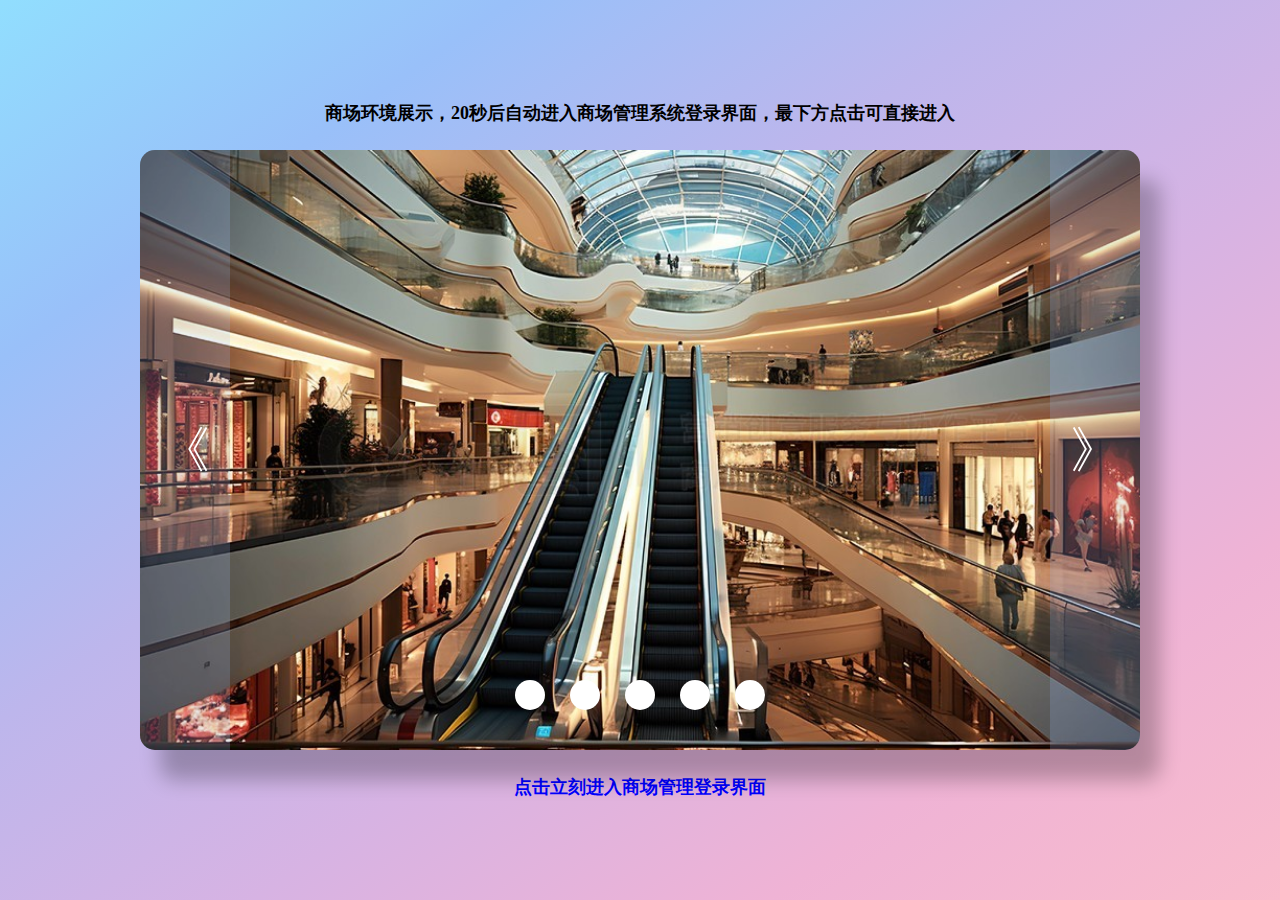
<file: index.html>
<!DOCTYPE html>
<html lang="en">

<head>
    <meta charset="UTF-8">
    <meta http-equiv="X-UA-Compatible" content="IE=edge">
    <meta name="viewport" content="width=device-width, initial-scale=1.0">
    <link rel="stylesheet" href="/CSS图标库/font_m5l3j93gywg/iconfont.css">
    <link rel="icon" sizes="360x360" href="title图标/favicon.ico">
    <title>商场介绍</title>
    <style>
        * {
            padding: 0px;
            margin: 0px;
            list-style: none;
            bottom: 0;
            text-decoration: none;
        }

        body {
            display: flex;
            justify-content: center;
            align-items: center;
            height: 100vh;
            flex-direction: column;
            /* 背景渐变 */
            background-image: linear-gradient(to bottom right,
                    #91defe,
                    #99c0f9,
                    #bdb6ec,
                    #d7b3e3,
                    #efb3d5,
                    #f9bccc);
        }

        .shell {
            width: 1000px;
            height: 600px;
            position: relative;
            overflow: hidden;
            border-radius: 15px;
            box-shadow: 20px 30px 20px rgba(0, 0, 0, 0.25);
        }

        .images {
            width: 500%;
            height: 100%;
            display: flex;
            position: absolute;
            left: 0;
            transition: .2s;
        }

        .img {
            width: 100%;
            background-size: cover;
        }

        .img:nth-child(1) {
            background-image: url("images/商场图片1.jpeg");
        }

        .img:nth-child(2) {
            background-image: url("images/商场图片2.jpg");
        }

        .img:nth-child(3) {
            background-image: url("images/商场图片3.jpg");
        }

        .img:nth-child(4) {
            background-image: url("images/商场图片4.webp");
        }

        .img:nth-child(5) {
            background-image: url("images/商场图片5.jpg");
        }

        .min {
            display: flex;
            justify-content: space-evenly;
            position: absolute;
            bottom: 40px;
            width: 30%;
            z-index: 100;
            left: 50%;
            transform: translateX(-50%);
        }

        .m {
            width: 20px;
            height: 20px;
            cursor: pointer;
            border-radius: 50%;
            border: solid rgba(255, 255, 255, 0.5) 5px;
            background-color: #fff;
        }

        .button {
            width: 100%;
            height: 100%;
            position: absolute;
            display: flex;
            justify-content: space-between;
            user-select: none;
        }

        .button-left,
        .button-right {
            font-size: 50px;
            background-color: rgba(160, 193, 255, 0.2);
            padding: 0 20px;
            cursor: pointer;
            line-height: 600px;
            color: #fff;
        }


        .introduce {
            font-size: 18px;
            font-weight: 800;
            font-family: "宋体";
            margin-bottom: 25px;
        }

        .enter {
            font-size: 18px;
            font-weight: 800;
            font-family: "宋体";
            margin-top: 25px;
            color: blue;
        }
    </style>
</head>

<body>

    <div>
        <p class="introduce">商场环境展示，<span id="seconds">20</span>秒后自动进入商场管理系统登录界面，最下方点击可直接进入</p>
    </div>


    <div class="shell">
        <ui class="images">
            <li class="img"></li>
            <li class="img"></li>
            <li class="img"></li>
            <li class="img"></li>
            <li class="img"></li>
        </ui>
        <ui class="min">
            <li class="m"></li>
            <li class="m"></li>
            <li class="m"></li>
            <li class="m"></li>
            <li class="m"></li>
        </ui>
        <div class="button">
            <div class="button-left">《</div>
            <div class="button-right">》</div>
        </div>

    </div>
    <div>
        <a href="商场管理系统登录界面.html">
            <p class="enter">点击立刻进入商场管理登录界面</p>
        </a>
    </div>


</body>
<script>
    let left = document.querySelector(".button-left")
    let right = document.querySelector(".button-right")
    let m = document.querySelectorAll(".m")
    let images = document.querySelector(".images")
    let seconds = document.getElementById("seconds")
    // 先设置一个index用来计算和控制图片的位置，再设置一个time作为定时器
    let index = 0
    let time
    // 先创建一个position为复用函数，作用就是结合index来定义当前图片的位置的
    function position() {
        images.style.left = (index * -100) + "%"
    }
    // 然后创建一个复用函数add为加函数，如果当前图片的位置值index大于等于当前图片数量的话，
    // 就说明超出了计算范围，所以得清零，如若不然index就加一
    function add() {
        if (index >= m.length - 1) {
            index = 0
        } else {
            index++
        }
    }
    // 反之desc为减函数，如果当前图片的位置值index小于1了，那么值就反弹到最顶端，也就是轮播图的最后面，如若不然index就减一
    function desc() {
        if (index < 1) {
            index = m.length - 1
        } else {
            index--
        }
    }
    // 创建一个timer来当做复用时间的函数，，每隔3秒钟index就加一，然后加入增加add函数和desc函数来判断一下，再加入定位函数
    function timer() {
        time = setInterval(() => {
            index++
            desc()
            add()
            position()
        }, 3000)
    }
    // 接下来设置一下按钮，left为左边的按钮，因为点击时图片会反方向倒退，所以套入desc减函数进去，顺便定位一下
    // 点击的时候必须先把定时器给停掉再重新执行一遍，不然会在点击下一张图片时，定时器倒计时一到也跟着生效，这样子就会连跳两张图片了
    left.addEventListener("click", () => {
        desc()
        position()
        clearInterval(time)
        timer()
    })
    // 右边的按钮和左边也是差不多
    right.addEventListener("click", () => {
        add()
        position()
        clearInterval(time)
        timer()
    })
    // 在弄好左右两个按钮的时候，需要生效下面的小图片按钮，
    // 先遍历一遍，然后获取当前点击的那个小图片按钮的值并赋值给index，这样子就可以随之跳转
    for (let i = 0; i < m.length; i++) {
        m[i].addEventListener("click", () => {
            index = i;
            position();
            clearInterval(time)
            timer()
        })
    }
    // 开定时器
    timer()

    //倒计时器
    let num = parseInt(seconds.innerHTML);
    setInterval(function () {
        if (num > 0) {
            num--;
            seconds.innerHTML = num.toString();
        }
        else { window.location.href = "商场管理系统登录界面.html" }
    }, 1000)

</script>

</html>
</file>
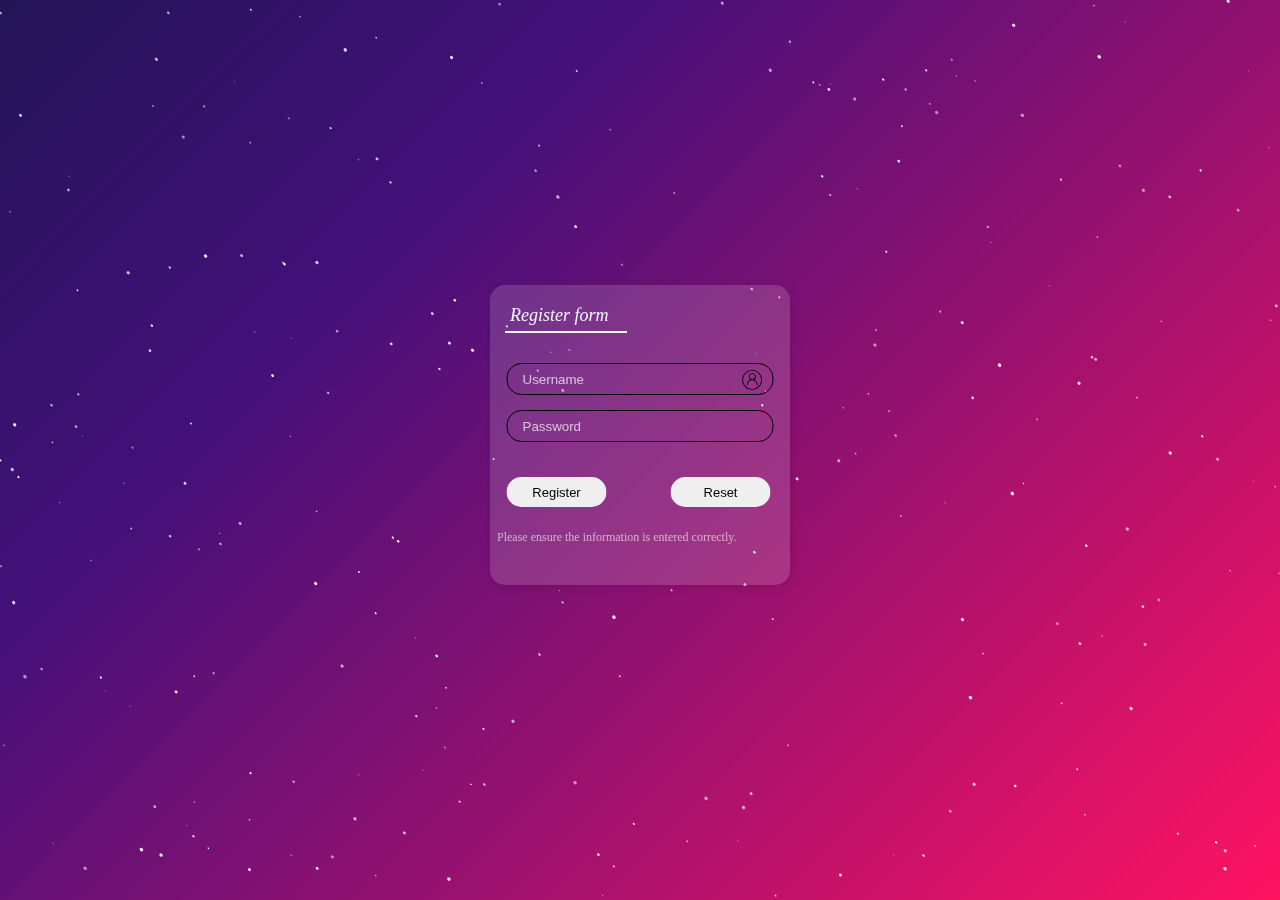
<file: 商场管理系统注册界面.html>
<!DOCTYPE html>
<html lang="en">

<head>
    <meta charset="UTF-8">
    <meta name="viewport" content="width=device-width, initial-scale=1.0">
    <link rel="stylesheet" href="CSS图标库/font_rm5vfxx04j/iconfont.css">
    <link rel="icon" sizes="360x360" href="title图标/favicon.ico">
    <title>注册页面</title>
    <style>
        * {
            padding: 0;
            margin: 0;
        }

        body {
            width: 100%;
            height: 100vh;
            /* 背景渐变 */
            background-image: linear-gradient(-225deg, #231557 0%, #43107a 29%, #FF1361 100%);
        }

        canvas {
            position: fixed;
            width: 100%;
            height: 100%;
        }

        .container {
            width: 300px;
            height: 300px;
            background-color: rgba(255, 255, 255, 0.15);
            box-shadow: 3px 3px 10px rgba(0, 0, 0, 0.1);
            border-radius: 15px;
            position: relative;
            top: 50%;
            left: 50%;
            transform: translate(-50%, -55%);
            /* margin-top: -50px; */
            display: flex;
            flex-direction: column;
            /* backdrop-filter: blur(1px);
            -webkit-backdrop-filter: blur(1px); */
        }

        .p-container {
            margin-top: 20px;
            margin-left: 20px;
            color: aliceblue;
            font-size: 18px;
            font-family: "宋体";
            font-style: italic;
        }

        .hr-container {
            width: 120px;
            margin-top: 5px;
            display: block;
            margin-left: 15px;
            border: 1px solid aliceblue;
        }

        .form-container {
            position: absolute;
            top: 50%;
            left: 50%;
            transform: translate(-50%, -50%);
        }

        .username {
            display: block;
            height: 30px;
            width: 250px;
            border-radius: 15px;
            padding-left: 15px;
            margin-bottom: 15px;
            outline: none;
            background-color: transparent;
            border: 1px solid black;
            color: white;
        }

        .username::-webkit-input-placeholder {
            color: rgba(255, 255, 255, 0.7);
        }

        .password::-webkit-input-placeholder {
            color: rgba(255, 255, 255, 0.7);
        }

        .password {
            display: block;
            height: 30px;
            width: 250px;
            border-radius: 15px;
            padding-left: 15px;
            margin-bottom: 15px;
            outline: none;
            background-color: transparent;
            border: 1px solid black;
            color: white;
        }

        .button1 {
            height: 30px;
            width: 100px;
            border-radius: 15px;
            margin-top: 20px;
            text-align: center;
            outline: none;
            border: 1px solid transparent;
        }

        .button2 {
            margin-left: 60px;
            height: 30px;
            width: 100px;
            border-radius: 15px;
            margin-top: 20px;
            text-align: center;
            outline: none;
            font-size: 13px;
            border: 1px solid transparent;
        }

        .a-container {
            text-decoration: none;
            text-align: center;
            color: black;
            display: block;
            font-size: 13px;
            width: 100%;
        }

        .p-over-container {
            position: absolute;
            bottom: 40px;
            font-size: 12px;
            margin-left: 7px;
            color: rgba(255, 255, 255, 0.6);
        }

        .image-container {
            font-size: 20px;
            position: absolute;
            top: 5.5px;
            left: 235px;
        }

        input[type="password"]::-ms-reveal {
            margin-right: 11px;
            font-size: 15px;
        }

        .p-over-container1 {
            position: absolute;
            bottom: 20px;
            font-size: 12px;
            margin-left: 50px;
            color: rgba(255, 255, 255, 0.6);
        }

        .Register {
            position: absolute;
            bottom: 20px;
            font-size: 12px;
            margin-left: 190px;
            color: rgba(255, 255, 255, 0.6);
            font-weight: 800;
            color: #FF1361;
            text-decoration: none;
        }
    </style>
</head>

<body>


    <canvas></canvas>
    <!-- 大盒子以存放表单 -->
    <div class="container" id="container">
        <!-- p盒子存放登陆显示 -->
        <p class="p-container">Register form</p>
        <!-- 分隔线 -->
        <hr class="hr-container">
        <!-- 表单盒子 -->
        <form action="" class="form-container">
            <!-- 用户名 -->
            <input type="text" class="username" id="username" placeholder="Username" required>
            <!-- 用户名图标 -->
            <span class="icon iconfont image-container">&#xe601;</span>
            <!-- 密码 -->
            <input type="password" class="password" id="password" placeholder="Password" required>
            <!-- 登录和重置按钮 -->
            <button class="button1" type="submit" id="button">
                <a id="a-container" class="a-container" href="商场管理系统登录界面.html">Register</a>
            </button>
            <button class="button2" type="reset">Reset</button>
        </form>
        <!-- 提醒p标签 -->
        <p class="p-over-container">Please ensure the information is entered correctly.</p>

    </div>



</body>

<script>






    //正则表达式验证账号以及密码的正确格式

    var container = document.getElementById("container")
    var button = document.getElementById("button")
    var username = document.getElementById("username")
    var password = document.getElementById("password")

    var tips = document.createElement("span")
    var ids=document.createAttribute("id")
    ids.value="show"

    function usernamevalid1() {

        if (username.value == "") {
            tips.innerHTML = "用户名不能为空，请重新输入"
            tips.setAttributeNode(ids)
            tips.style.textAlign="center"
            tips.style.display="block"
            tips.style.width="250px"
            tips.style.position="absolute"
            tips.style.top="165px"
            tips.style.left="50%"
            tips.style.transform="translateX(-50%)"
            tips.style.fontSize="13px"
            tips.style.color="#FF1361"
            container.appendChild(tips)

            // alert("用户名不能为空，请重新输入")
            return false
        }
        return true
    }
    function usernamevalid2() {
        var formulate = /^[0-9]+$/
        if (formulate.test(username.value[0])) {
            tips.innerHTML = "用户名不能以数字开头，请重新输入"
            tips.setAttributeNode(ids)
            tips.style.textAlign="center"
            tips.style.display="block"
            tips.style.width="250px"
            tips.style.position="absolute"
            tips.style.top="165px"
            tips.style.left="50%"
            tips.style.transform="translateX(-50%)"
            tips.style.fontSize="13px"
            tips.style.color="#FF1361"
            container.appendChild(tips)
            // alert("用户名不能以数字开头，请重新输入")
            return false
        }
        return true
    }
    function usernamevalid3() {
        var formulate = /^[A-Za-z0-9]+$/
        if (!formulate.test(username.value)) {
            tips.innerHTML = "用户名不能包含数字、大小写字母以外的值，请重新输入"
            tips.setAttributeNode(ids)
            tips.style.textAlign="center"
            tips.style.display="block"
            tips.style.width="250px"
            tips.style.position="absolute"
            tips.style.top="157px"
            tips.style.left="50%"
            tips.style.transform="translateX(-50%)"
            tips.style.fontSize="13px"
            tips.style.color="#FF1361"
            container.appendChild(tips)
            // alert("用户名不能包含数字、大小写字母以外的值，请重新输入")
            return false
        }
        return true
    }
    function passwordvalid1() {
        if (password.value.length < 8 || password.value.length > 16) {
            tips.innerHTML = "密码长度必须为8~16位，请重新输入"
            tips.setAttributeNode(ids)
            tips.style.textAlign="center"
            tips.style.display="block"
            tips.style.width="250px"
            tips.style.position="absolute"
            tips.style.top="165px"
            tips.style.left="50%"
            tips.style.transform="translateX(-50%)"
            tips.style.fontSize="13px"
            tips.style.color="#FF1361"
            container.appendChild(tips)
            // alert("密码长度必须为8~16位，请重新输入")
            return false
        }
        return true
    }
    function passwordvalid2() {
        var formulate = /^(?=.*\d)(?=.*[a-zA-Z])(?=.*[~!@#$%^&*_.])[\da-zA-Z~!@#$%^&*_.]+$/
        if (!formulate.test(password.value)) {
            tips.innerHTML = "密码至少必须包含大小写字母、数字和符号各一位，请重新输入"
            tips.setAttributeNode(ids)
            tips.style.textAlign="center"
            tips.style.display="block"
            tips.style.width="250px"
            tips.style.position="absolute"
            tips.style.top="157px"
            tips.style.left="50%"
            tips.style.transform="translateX(-50%)"
            tips.style.fontSize="13px"
            tips.style.color="#FF1361"
            container.appendChild(tips)
            // alert("密码至少必须包含大小写字母、数字和符号各一位，请重新输入")
            return false
        }
        return true
    }
    button.addEventListener("click", function (e) {//按钮单击即生效，故用单击事件
        if (!usernamevalid1()) { e.preventDefault(); username.value = "" }
        /* 如果验证失败，发生错误，则终止提交按钮的跳转，同时重置已输入的错误内容。以下同理 */
        else
            if (!usernamevalid2()) { e.preventDefault(); username.value = "" }
            else
                if (!usernamevalid3()) { e.preventDefault(); username.value = "" }
                else
                    if (!passwordvalid1()) { e.preventDefault(); password.value = "" }
                    else
                        if (!passwordvalid2()) { e.preventDefault(); password.value = "" }
    }

    )



    //进行超级无敌背景的编写！！！

    //定义星星颜色 
    const STAR_COLOR = '#fff';
    // 定义星星的大小 
    const STAR_SIZE = 3;
    // 定义星星的最小缩放比例 
    const STAR_MIN_SCALE = 0.2;
    // 定义溢出阈值 
    const OVERFLOW_THRESHOLD = 50;
    // 定义星星的数量 
    const STAR_COUNT = (window.innerWidth + window.innerHeight) / 8;
    // 获取canvas元素 
    const canvas = document.querySelector('canvas');
    // 获取canvas的绘图上下文 
    const context = canvas.getContext('2d');
    // 定义缩放比例 
    let scale = 1;
    // device pixel ratio 
    // 定义宽度和高度 
    let width; let height;
    // 定义星星数组 
    let stars = [];
    // 定义鼠标指针的位置 
    let pointerX; let pointerY;
    // 定义速度对象 
    let velocity = { x: 0, y: 0, tx: 0, ty: 0, z: 0.0009 };
    // 定义触摸输入标志 
    let touchInput = false;
    // 生成星星 
    generate();
    // 调整大小 
    resize();
    // 运行动画 
    step();
    // 当窗口大小改变时，重新调整大小 
    window.onresize = resize;
    // 当鼠标在canvas上移动时，更新鼠标指针位置 
    canvas.onmousemove = onMouseMove;
    // 当触摸屏在canvas上移动时，更新鼠标指针位置 
    canvas.ontouchmove = onTouchMove;
    // 当触摸屏离开canvas时，更新鼠标指针位置 
    canvas.ontouchend = onMouseLeave;
    // 当鼠标离开文档时，更新鼠标指针位置 
    document.onmouseleave = onMouseLeave;
    // 生成星星 
    function generate() {
        for (let i = 0; i < STAR_COUNT; i++) {
            stars.push({ x: 0, y: 0, z: STAR_MIN_SCALE + Math.random() * (1 - STAR_MIN_SCALE), });
        }
    }
    // 将星星放置到随机位置 
    function placeStar(star) { star.x = Math.random() * width; star.y = Math.random() * height; }
    // 回收星星并重新放置到新的位置 
    function recycleStar(star) {
        // 初始化方向为 'z' 
        let direction = 'z';
        // 获取速度的绝对值 
        let vx = Math.abs(velocity.x); let vy = Math.abs(velocity.y);
        // 如果速度的绝对值大于1，则根据速度的大小随机确定方向 
        if (vx > 1 || vy > 1) {
            let axis;
            // 如果水平速度大于垂直速度，则根据水平速度的比例随机确定水平或垂直方向 
            if (vx > vy) { axis = Math.random() < vx / (vx + vy) ? 'h' : 'v'; } else { axis = Math.random() < vy / (vx + vy) ? 'v' : 'h'; }
            // 根据方向确定具体的移动方向 
            if (axis === 'h') { direction = velocity.x > 0 ? 'l' : 'r'; } else { direction = velocity.y > 0 ? 't' : 'b'; }
        }
        // 随机设置星星的缩放比例 
        star.z = STAR_MIN_SCALE + Math.random() * (1 - STAR_MIN_SCALE);
        // 根据方向设置星星的位置 
        if (direction === 'z') {

            star.z = 0.1; star.x = Math.random() * width; star.y = Math.random() * height;
        } else if (direction === 'l') {

            star.x = -OVERFLOW_THRESHOLD; star.y = height * Math.random();
        } else if (direction === 'r') {

            star.x = width + OVERFLOW_THRESHOLD; star.y = height * Math.random();
        } else if (direction === 't') {

            star.x = width * Math.random(); star.y = -OVERFLOW_THRESHOLD;
        } else if (direction === 'b') {

            star.x = width * Math.random(); star.y = height + OVERFLOW_THRESHOLD;
        }
    }
    // 调整大小 
    function resize() {
        // 获取设备像素比例 
        scale = window.devicePixelRatio || 1;
        // 设置画布的宽度和高度 
        width = window.innerWidth * scale; height = window.innerHeight * scale; canvas.width = width; canvas.height = height;
        // 将所有星星重新放置到屏幕上 
        stars.forEach(placeStar);
    }
    // 动画的每一帧 
    function step() {
        // 清空画布 
        context.clearRect(0, 0, width, height);
        // 更新星星的位置和速度 
        update();
        // 绘制星星 
        render();
        // 请求下一帧动画 
        requestAnimationFrame(step);
    }
    // 更新星星的位置和速度 
    function update() {
        // 缓动速度 
        velocity.tx *= 0.96; velocity.ty *= 0.96;
        // 更新速度 
        velocity.x += (velocity.tx - velocity.x) * 0.8; velocity.y += (velocity.ty - velocity.y) * 0.8;
        // 遍历
        stars.forEach((star) => {
            // 根据速度和缩放比例更新星星的位置 
            star.x += velocity.x * star.z; star.y += velocity.y * star.z;
            // 根据速度和缩放比例更新星星的位置（使星星围绕屏幕中心旋转） 
            star.x += (star.x - width / 2) * velocity.z * star.z; star.y += (star.y - height / 2) * velocity.z * star.z;
            // 更新星星的缩放比例 
            star.z += velocity.z;
            // 如果星星超出屏幕范围，则重新放置到屏幕上 
            if (star.x < -OVERFLOW_THRESHOLD || star.x > width + OVERFLOW_THRESHOLD || star.y < -OVERFLOW_THRESHOLD || star.y > height + OVERFLOW_THRESHOLD) { recycleStar(star); }
        });
    }
    // 绘制星星 
    function render() {
        // 遍历
        stars.forEach((star) => {
            // 样式 
            context.beginPath(); context.lineCap = 'round'; context.lineWidth = STAR_SIZE * star.z * scale; context.globalAlpha = 0.5 + 0.5 * Math.random(); context.strokeStyle = STAR_COLOR;
            // 绘制星星的路径 
            context.beginPath(); context.moveTo(star.x, star.y);
            // 计算星星的尾巴坐标 
            let tailX = velocity.x * 2; let tailY = velocity.y * 2;
            if (Math.abs(tailX) < 0.1) tailX = 0.5; if (Math.abs(tailY) < 0.1) tailY = 0.5;
            context.lineTo(star.x + tailX, star.y + tailY); context.stroke();
        });
    }
    function movePointer(x, y) {
        if (typeof pointerX === 'number' && typeof pointerY === 'number') { let ox = x - pointerX; let oy = y - pointerY; velocity.tx = velocity.tx + (ox / 8) * scale * (touchInput ? 1 : -1); velocity.ty = velocity.ty + (oy / 8) * scale * (touchInput ? 1 : -1); }
        pointerX = x; pointerY = y;
    }
    function onMouseMove(event) { touchInput = false; movePointer(event.clientX, event.clientY); }
    function onTouchMove(event) { touchInput = true; movePointer(event.touches[0].clientX, event.touches[0].clientY, true); event.preventDefault(); }
    function onMouseLeave() { pointerX = null; pointerY = null; } 
</script>

</html>
</file>
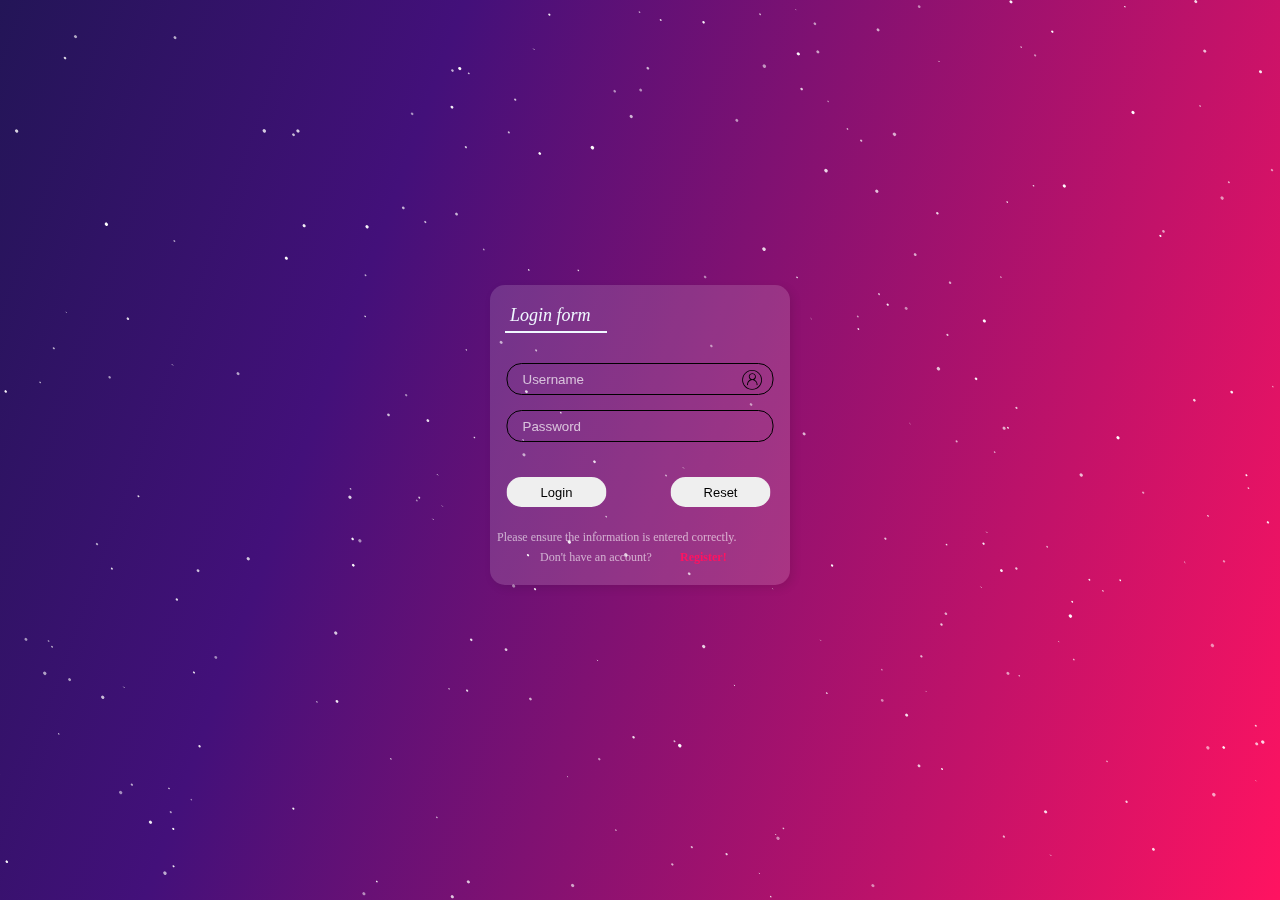
<file: 商场管理系统登录界面.html>
<!DOCTYPE html>
<html lang="en">

<head>
    <meta charset="UTF-8">
    <meta name="viewport" content="width=device-width, initial-scale=1.0">
    <link rel="stylesheet" href="CSS图标库/font_rm5vfxx04j/iconfont.css">
    <link rel="icon" sizes="360x360" href="title图标/favicon.ico">
    <title>登陆页面</title>
    <style>
        * {
            padding: 0;
            margin: 0;
        }

        body {
            width: 100%;
            height: 100vh;
            /* 背景渐变 */
            background-image: linear-gradient(109.6deg, #231557 0%, #43107a 29%, #FF1361 100%);
        }

        canvas {
            position: fixed;
            width: 100%;
            height: 100%;
        }

        .container {
            width: 300px;
            height: 300px;
            background-color: rgba(255, 255, 255, 0.15);
            box-shadow: 3px 3px 10px rgba(0, 0, 0, 0.1);
            border-radius: 15px;
            position: relative;
            top: 50%;
            left: 50%;
            transform: translate(-50%, -55%);
            /* margin-top: -50px; */
            display: flex;
            flex-direction: column;
            /* backdrop-filter: blur(1px);
            -webkit-backdrop-filter: blur(1px); */
        }

        .p-container {
            margin-top: 20px;
            margin-left: 20px;
            color: aliceblue;
            font-size: 18px;
            font-family: "宋体";
            font-style: italic;
        }

        .hr-container {
            width: 100px;
            margin-top: 5px;
            display: block;
            margin-left: 15px;
            border: 1px solid aliceblue;
        }

        .form-container {
            position: absolute;
            top: 50%;
            left: 50%;
            transform: translate(-50%, -50%);
        }

        .username {
            display: block;
            height: 30px;
            width: 250px;
            border-radius: 15px;
            padding-left: 15px;
            margin-bottom: 15px;
            outline: none;
            background-color: transparent;
            border: 1px solid black;
            color: white;
        }

        .username::-webkit-input-placeholder {
            color: rgba(255, 255, 255, 0.7);
        }

        .password::-webkit-input-placeholder {
            color: rgba(255, 255, 255, 0.7);
        }

        .password {
            display: block;
            height: 30px;
            width: 250px;
            border-radius: 15px;
            padding-left: 15px;
            margin-bottom: 15px;
            outline: none;
            background-color: transparent;
            border: 1px solid black;
            color: white;
        }

        .button1 {
            height: 30px;
            width: 100px;
            border-radius: 15px;
            margin-top: 20px;
            text-align: center;
            outline: none;
            border: 1px solid transparent;
        }

        .button2 {
            margin-left: 60px;
            height: 30px;
            width: 100px;
            border-radius: 15px;
            margin-top: 20px;
            text-align: center;
            outline: none;
            font-size: 13px;
            border: 1px solid transparent;
        }

        .a-container {
            text-decoration: none;
            text-align: center;
            color: black;
            display: block;
            font-size: 13px;
            width: 100%;
        }

        .p-over-container {
            position: absolute;
            bottom: 40px;
            font-size: 12px;
            margin-left: 7px;
            color: rgba(255, 255, 255, 0.6);
        }

        .image-container {
            font-size: 20px;
            position: absolute;
            top: 5.5px;
            left: 235px;
        }

        input[type="password"]::-ms-reveal {
            margin-right: 11px;
            font-size: 15px;
        }

        .p-over-container1 {
            position: absolute;
            bottom: 20px;
            font-size: 12px;
            margin-left: 50px;
            color: rgba(255, 255, 255, 0.6);
        }

        .Register {
            position: absolute;
            bottom: 20px;
            font-size: 12px;
            margin-left: 190px;
            color: rgba(255, 255, 255, 0.6);
            font-weight: 800;
            color: #FF1361;
            text-decoration: none;
        }
    </style>
</head>

<body>


    <canvas></canvas>
    <!-- 大盒子以存放表单 -->
    <div class="container" id="container">
        <!-- p盒子存放登陆显示 -->
        <p class="p-container">Login form</p>
        <!-- 分隔线 -->
        <hr class="hr-container">
        <!-- 表单盒子 -->
        <form action="" class="form-container">
            <!-- 用户名 -->
            <input type="text" class="username" id="username" placeholder="Username" required>
            <!-- 用户名图标 -->
            <span class="icon iconfont image-container">&#xe601;</span>
            <!-- 密码 -->
            <input type="password" class="password" id="password" placeholder="Password" required>
            <!-- 登录和重置按钮 -->
            <button class="button1" type="submit" id="button">
                <a id="a-container" class="a-container" href="商场管理系统首页.html">Login</a>
            </button>
            <button class="button2" type="reset">Reset</button>
        </form>
        <!-- 提醒p标签 -->
        <p class="p-over-container">Please ensure the information is entered correctly.</p>
        <p class="p-over-container1">Don't have an account?</p><a href="商场管理系统注册界面.html" class="Register">Register!</a>
    </div>



</body>

<script>






    //正则表达式验证账号以及密码的正确格式

    var container = document.getElementById("container")
    var button = document.getElementById("button")
    var username = document.getElementById("username")
    var password = document.getElementById("password")

    var tips = document.createElement("span")
    var ids=document.createAttribute("id")
    ids.value="show"

    function usernamevalid1() {

        if (username.value == "") {
            tips.innerHTML = "用户名不能为空，请重新输入"
            tips.setAttributeNode(ids)
            tips.style.textAlign="center"
            tips.style.display="block"
            tips.style.width="250px"
            tips.style.position="absolute"
            tips.style.top="165px"
            tips.style.left="50%"
            tips.style.transform="translateX(-50%)"
            tips.style.fontSize="13px"
            tips.style.color="#FF1361"
            container.appendChild(tips)

            // alert("用户名不能为空，请重新输入")
            return false
        }
        return true
    }
    function usernamevalid2() {
        var formulate = /^[0-9]+$/
        if (formulate.test(username.value[0])) {
            tips.innerHTML = "用户名不能以数字开头，请重新输入"
            tips.setAttributeNode(ids)
            tips.style.textAlign="center"
            tips.style.display="block"
            tips.style.width="250px"
            tips.style.position="absolute"
            tips.style.top="165px"
            tips.style.left="50%"
            tips.style.transform="translateX(-50%)"
            tips.style.fontSize="13px"
            tips.style.color="#FF1361"
            container.appendChild(tips)
            // alert("用户名不能以数字开头，请重新输入")
            return false
        }
        return true
    }
    function usernamevalid3() {
        var formulate = /^[A-Za-z0-9]+$/
        if (!formulate.test(username.value)) {
            tips.innerHTML = "用户名不能包含数字、大小写字母以外的值，请重新输入"
            tips.setAttributeNode(ids)
            tips.style.textAlign="center"
            tips.style.display="block"
            tips.style.width="250px"
            tips.style.position="absolute"
            tips.style.top="157px"
            tips.style.left="50%"
            tips.style.transform="translateX(-50%)"
            tips.style.fontSize="13px"
            tips.style.color="#FF1361"
            container.appendChild(tips)
            // alert("用户名不能包含数字、大小写字母以外的值，请重新输入")
            return false
        }
        return true
    }
    function passwordvalid1() {
        if (password.value.length < 8 || password.value.length > 16) {
            tips.innerHTML = "密码长度必须为8~16位，请重新输入"
            tips.setAttributeNode(ids)
            tips.style.textAlign="center"
            tips.style.display="block"
            tips.style.width="250px"
            tips.style.position="absolute"
            tips.style.top="165px"
            tips.style.left="50%"
            tips.style.transform="translateX(-50%)"
            tips.style.fontSize="13px"
            tips.style.color="#FF1361"
            container.appendChild(tips)
            // alert("密码长度必须为8~16位，请重新输入")
            return false
        }
        return true
    }
    function passwordvalid2() {
        var formulate = /^(?=.*\d)(?=.*[a-zA-Z])(?=.*[~!@#$%^&*_.])[\da-zA-Z~!@#$%^&*_.]+$/
        if (!formulate.test(password.value)) {
            tips.innerHTML = "密码至少必须包含大小写字母、数字和符号各一位，请重新输入"
            tips.setAttributeNode(ids)
            tips.style.textAlign="center"
            tips.style.display="block"
            tips.style.width="250px"
            tips.style.position="absolute"
            tips.style.top="157px"
            tips.style.left="50%"
            tips.style.transform="translateX(-50%)"
            tips.style.fontSize="13px"
            tips.style.color="#FF1361"
            container.appendChild(tips)
            // alert("密码至少必须包含大小写字母、数字和符号各一位，请重新输入")
            return false
        }
        return true
    }
    button.addEventListener("click", function (e) {//按钮单击即生效，故用单击事件
        if (!usernamevalid1()) { e.preventDefault(); username.value = "" }
        /* 如果验证失败，发生错误，则终止提交按钮的跳转，同时重置已输入的错误内容。以下同理 */
        else
            if (!usernamevalid2()) { e.preventDefault(); username.value = "" }
            else
                if (!usernamevalid3()) { e.preventDefault(); username.value = "" }
                else
                    if (!passwordvalid1()) { e.preventDefault(); password.value = "" }
                    else
                        if (!passwordvalid2()) { e.preventDefault(); password.value = "" }
    }

    )



    //进行超级无敌背景的编写！！！

    //定义星星颜色 
    const STAR_COLOR = '#fff';
    // 定义星星的大小 
    const STAR_SIZE = 3;
    // 定义星星的最小缩放比例 
    const STAR_MIN_SCALE = 0.2;
    // 定义溢出阈值 
    const OVERFLOW_THRESHOLD = 50;
    // 定义星星的数量 
    const STAR_COUNT = (window.innerWidth + window.innerHeight) / 8;
    // 获取canvas元素 
    const canvas = document.querySelector('canvas');
    // 获取canvas的绘图上下文 
    const context = canvas.getContext('2d');
    // 定义缩放比例 
    let scale = 1;
    // device pixel ratio 
    // 定义宽度和高度 
    let width; let height;
    // 定义星星数组 
    let stars = [];
    // 定义鼠标指针的位置 
    let pointerX; let pointerY;
    // 定义速度对象 
    let velocity = { x: 0, y: 0, tx: 0, ty: 0, z: 0.0009 };
    // 定义触摸输入标志 
    let touchInput = false;
    // 生成星星 
    generate();
    // 调整大小 
    resize();
    // 运行动画 
    step();
    // 当窗口大小改变时，重新调整大小 
    window.onresize = resize;
    // 当鼠标在canvas上移动时，更新鼠标指针位置 
    canvas.onmousemove = onMouseMove;
    // 当触摸屏在canvas上移动时，更新鼠标指针位置 
    canvas.ontouchmove = onTouchMove;
    // 当触摸屏离开canvas时，更新鼠标指针位置 
    canvas.ontouchend = onMouseLeave;
    // 当鼠标离开文档时，更新鼠标指针位置 
    document.onmouseleave = onMouseLeave;
    // 生成星星 
    function generate() {
        for (let i = 0; i < STAR_COUNT; i++) {
            stars.push({ x: 0, y: 0, z: STAR_MIN_SCALE + Math.random() * (1 - STAR_MIN_SCALE), });
        }
    }
    // 将星星放置到随机位置 
    function placeStar(star) { star.x = Math.random() * width; star.y = Math.random() * height; }
    // 回收星星并重新放置到新的位置 
    function recycleStar(star) {
        // 初始化方向为 'z' 
        let direction = 'z';
        // 获取速度的绝对值 
        let vx = Math.abs(velocity.x); let vy = Math.abs(velocity.y);
        // 如果速度的绝对值大于1，则根据速度的大小随机确定方向 
        if (vx > 1 || vy > 1) {
            let axis;
            // 如果水平速度大于垂直速度，则根据水平速度的比例随机确定水平或垂直方向 
            if (vx > vy) { axis = Math.random() < vx / (vx + vy) ? 'h' : 'v'; } else { axis = Math.random() < vy / (vx + vy) ? 'v' : 'h'; }
            // 根据方向确定具体的移动方向 
            if (axis === 'h') { direction = velocity.x > 0 ? 'l' : 'r'; } else { direction = velocity.y > 0 ? 't' : 'b'; }
        }
        // 随机设置星星的缩放比例 
        star.z = STAR_MIN_SCALE + Math.random() * (1 - STAR_MIN_SCALE);
        // 根据方向设置星星的位置 
        if (direction === 'z') {

            star.z = 0.1; star.x = Math.random() * width; star.y = Math.random() * height;
        } else if (direction === 'l') {

            star.x = -OVERFLOW_THRESHOLD; star.y = height * Math.random();
        } else if (direction === 'r') {

            star.x = width + OVERFLOW_THRESHOLD; star.y = height * Math.random();
        } else if (direction === 't') {

            star.x = width * Math.random(); star.y = -OVERFLOW_THRESHOLD;
        } else if (direction === 'b') {

            star.x = width * Math.random(); star.y = height + OVERFLOW_THRESHOLD;
        }
    }
    // 调整大小 
    function resize() {
        // 获取设备像素比例 
        scale = window.devicePixelRatio || 1;
        // 设置画布的宽度和高度 
        width = window.innerWidth * scale; height = window.innerHeight * scale; canvas.width = width; canvas.height = height;
        // 将所有星星重新放置到屏幕上 
        stars.forEach(placeStar);
    }
    // 动画的每一帧 
    function step() {
        // 清空画布 
        context.clearRect(0, 0, width, height);
        // 更新星星的位置和速度 
        update();
        // 绘制星星 
        render();
        // 请求下一帧动画 
        requestAnimationFrame(step);
    }
    // 更新星星的位置和速度 
    function update() {
        // 缓动速度 
        velocity.tx *= 0.96; velocity.ty *= 0.96;
        // 更新速度 
        velocity.x += (velocity.tx - velocity.x) * 0.8; velocity.y += (velocity.ty - velocity.y) * 0.8;
        // 遍历
        stars.forEach((star) => {
            // 根据速度和缩放比例更新星星的位置 
            star.x += velocity.x * star.z; star.y += velocity.y * star.z;
            // 根据速度和缩放比例更新星星的位置（使星星围绕屏幕中心旋转） 
            star.x += (star.x - width / 2) * velocity.z * star.z; star.y += (star.y - height / 2) * velocity.z * star.z;
            // 更新星星的缩放比例 
            star.z += velocity.z;
            // 如果星星超出屏幕范围，则重新放置到屏幕上 
            if (star.x < -OVERFLOW_THRESHOLD || star.x > width + OVERFLOW_THRESHOLD || star.y < -OVERFLOW_THRESHOLD || star.y > height + OVERFLOW_THRESHOLD) { recycleStar(star); }
        });
    }
    // 绘制星星 
    function render() {
        // 遍历
        stars.forEach((star) => {
            // 样式 
            context.beginPath(); context.lineCap = 'round'; context.lineWidth = STAR_SIZE * star.z * scale; context.globalAlpha = 0.5 + 0.5 * Math.random(); context.strokeStyle = STAR_COLOR;
            // 绘制星星的路径 
            context.beginPath(); context.moveTo(star.x, star.y);
            // 计算星星的尾巴坐标 
            let tailX = velocity.x * 2; let tailY = velocity.y * 2;
            if (Math.abs(tailX) < 0.1) tailX = 0.5; if (Math.abs(tailY) < 0.1) tailY = 0.5;
            context.lineTo(star.x + tailX, star.y + tailY); context.stroke();
        });
    }
    function movePointer(x, y) {
        if (typeof pointerX === 'number' && typeof pointerY === 'number') { let ox = x - pointerX; let oy = y - pointerY; velocity.tx = velocity.tx + (ox / 8) * scale * (touchInput ? 1 : -1); velocity.ty = velocity.ty + (oy / 8) * scale * (touchInput ? 1 : -1); }
        pointerX = x; pointerY = y;
    }
    function onMouseMove(event) { touchInput = false; movePointer(event.clientX, event.clientY); }
    function onTouchMove(event) { touchInput = true; movePointer(event.touches[0].clientX, event.touches[0].clientY, true); event.preventDefault(); }
    function onMouseLeave() { pointerX = null; pointerY = null; } 
</script>

</html>
</file>
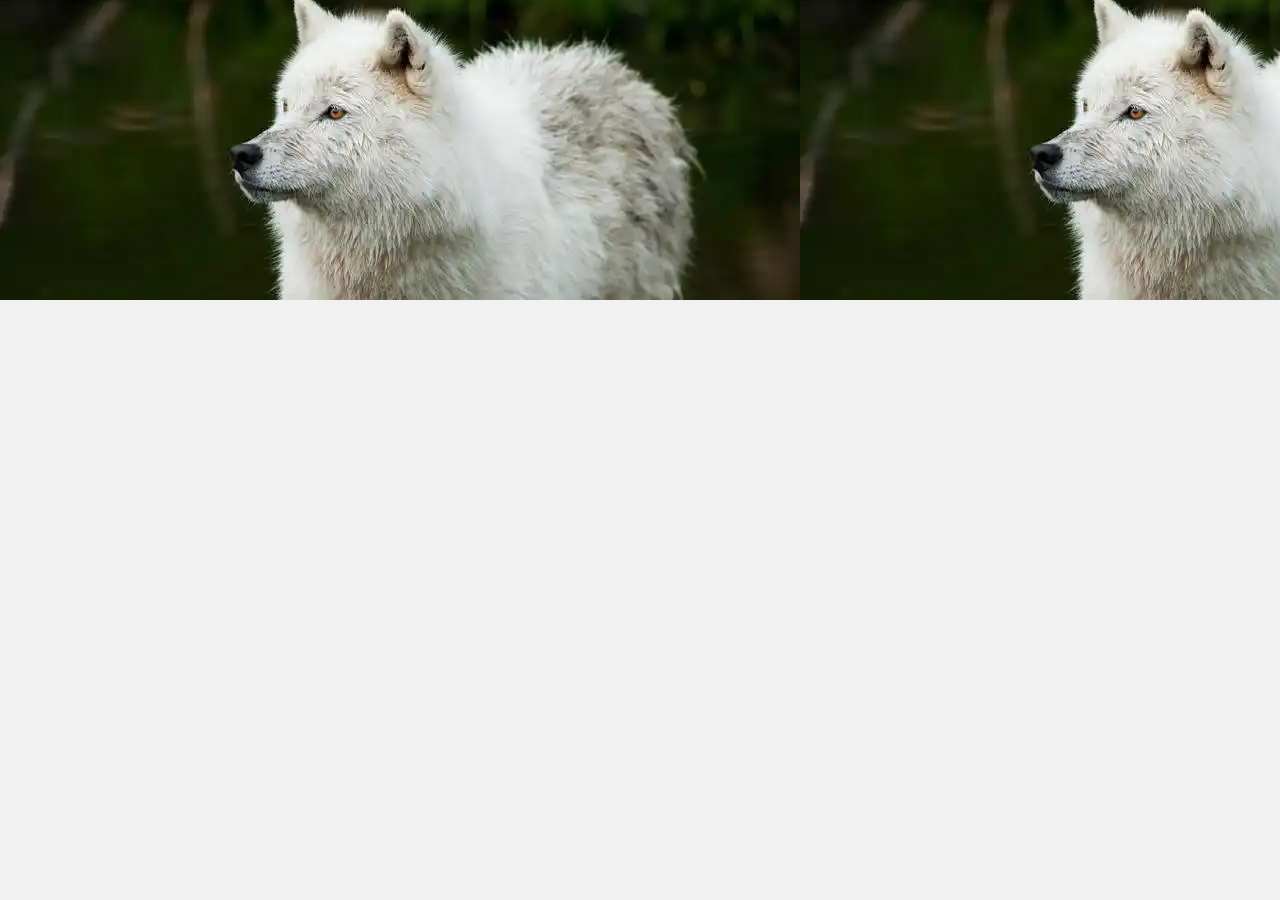
<file: 商场管理系统首页.html>
<!DOCTYPE html>
<html lang="en">

<head>
    <meta charset="UTF-8">
    <meta name="viewport" content="width=device-width, initial-scale=1.0">
    <link rel="icon" sizes="360x360" href="title图标/favicon.ico">
    <title>首页</title>
    <style>
        body,
        div,
        dl,
        dt,
        dd,
        ul,
        ol,
        li,
        h1,
        h2,
        h3,
        h4,
        h5,
        h6,
        pre,
        form,
        fieldset,
        legend,
        input,
        textarea,
        button,
        p,
        blockquote,
        th,
        td {
            margin: 0;
            padding: 0;
        }

        body {
            background-color: #f1f1f1;
            text-align: center;
            font-family: Helvetica Neue, Helvetica, Arial, Microsoft Yahei, Hiragino Sans GB, Heiti SC, WenQuanYi Micro Hei, sans-serif;
        }

        li {
            list-style: none;
        }

        a {
            text-decoration: none;
        }

        img {
            border: none;
        }

        .container {
            width: 100%;
            background-color: rgba(0, 0, 0, 0.7);
            height: 300px;
            overflow: hidden;
            position: relative;
            background-image: url("images/lang2.webp");
            background-position: 0 20%;

        }

        .container img {
            height: 120px;
            width: 1000px;
            position: absolute;
            left: 50%;
            /*先离左边50%个屏幕大小*/
            transform: translateX(-50%);
            /*再调整回去*/

        }

        .ul-container {
            width: 1226px;
            height: 20px;
            margin: 0 auto;
        }

        .ul-container li {
            font-size: 20px;
            /* float: left; */
            width: 20px;
            color: white;
            margin-right: 100px;
            /* margin: 0 auto; */
        }
    </style>
</head>

<body>
    <div class="container">
        <!-- <img src="./images/lang2.webp" alt=""> -->
    </div>

</body>

</html>
</file>
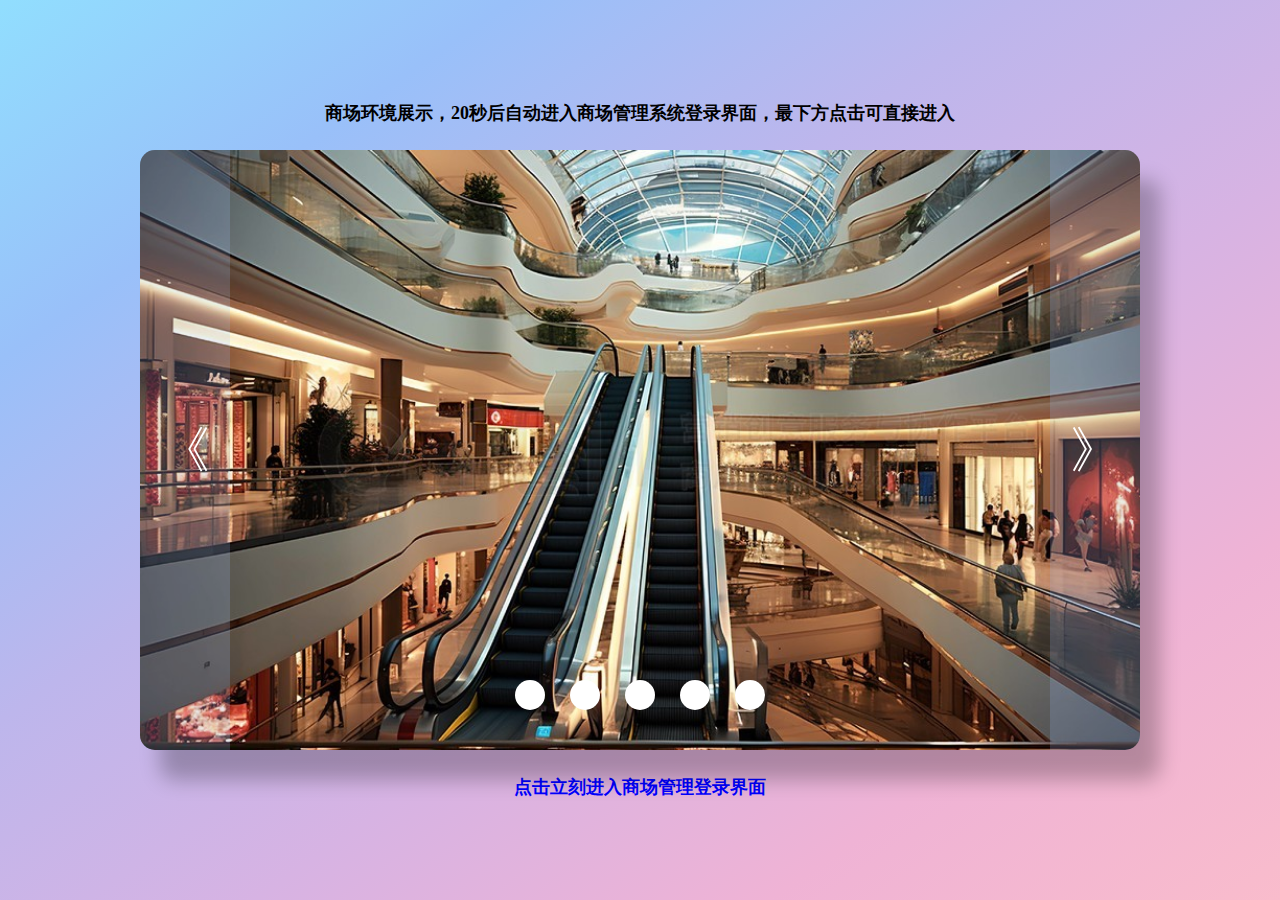
<file: 商场轮播介绍.html>
<!DOCTYPE html>
<html lang="en">

<head>
    <meta charset="UTF-8">
    <meta http-equiv="X-UA-Compatible" content="IE=edge">
    <meta name="viewport" content="width=device-width, initial-scale=1.0">
    <link rel="stylesheet" href="/CSS图标库/font_m5l3j93gywg/iconfont.css">
    <link rel="icon" sizes="360x360" href="/title图标/favicon.ico">
    <title>商场介绍</title>
    <style>
        * {
            padding: 0px;
            margin: 0px;
            list-style: none;
            bottom: 0;
            text-decoration: none;
        }

        body {
            display: flex;
            justify-content: center;
            align-items: center;
            height: 100vh;
            flex-direction: column;
            /* 背景渐变 */
            background-image: linear-gradient(to bottom right,
                    #91defe,
                    #99c0f9,
                    #bdb6ec,
                    #d7b3e3,
                    #efb3d5,
                    #f9bccc);
        }

        .shell {
            width: 1000px;
            height: 600px;
            position: relative;
            overflow: hidden;
            border-radius: 15px;
            box-shadow: 20px 30px 20px rgba(0, 0, 0, 0.25);
        }

        .images {
            width: 500%;
            height: 100%;
            display: flex;
            position: absolute;
            left: 0;
            transition: .2s;
        }

        .img {
            width: 100%;
            background-size: cover;
        }

        .img:nth-child(1) {
            background-image: url("/images/商场图片1.jpeg");
        }

        .img:nth-child(2) {
            background-image: url("/images/商场图片2.jpg");
        }

        .img:nth-child(3) {
            background-image: url("/images/商场图片3.jpg");
        }

        .img:nth-child(4) {
            background-image: url("/images/商场图片4.webp");
        }

        .img:nth-child(5) {
            background-image: url("/images/商场图片5.jpg");
        }

        .min {
            display: flex;
            justify-content: space-evenly;
            position: absolute;
            bottom: 40px;
            width: 30%;
            z-index: 100;
            left: 50%;
            transform: translateX(-50%);
        }

        .m {
            width: 20px;
            height: 20px;
            cursor: pointer;
            border-radius: 50%;
            border: solid rgba(255, 255, 255, 0.5) 5px;
            background-color: #fff;
        }

        .button {
            width: 100%;
            height: 100%;
            position: absolute;
            display: flex;
            justify-content: space-between;
            user-select: none;
        }

        .button-left,
        .button-right {
            font-size: 50px;
            background-color: rgba(160, 193, 255, 0.2);
            padding: 0 20px;
            cursor: pointer;
            line-height: 600px;
            color: #fff;
        }


        .introduce {
            font-size: 18px;
            font-weight: 800;
            font-family: "宋体";
            margin-bottom: 25px;
        }

        .enter {
            font-size: 18px;
            font-weight: 800;
            font-family: "宋体";
            margin-top: 25px;
            color: blue;
        }
    </style>
</head>

<body>

    <div>
        <p class="introduce">商场环境展示，<span id="seconds">20</span>秒后自动进入商场管理系统登录界面，最下方点击可直接进入</p>
    </div>


    <div class="shell">
        <ui class="images">
            <li class="img"></li>
            <li class="img"></li>
            <li class="img"></li>
            <li class="img"></li>
            <li class="img"></li>
        </ui>
        <ui class="min">
            <li class="m"></li>
            <li class="m"></li>
            <li class="m"></li>
            <li class="m"></li>
            <li class="m"></li>
        </ui>
        <div class="button">
            <div class="button-left">《</div>
            <div class="button-right">》</div>
        </div>

    </div>
    <div>
        <a href="商场管理系统登录界面.html">
            <p class="enter">点击立刻进入商场管理登录界面</p>
        </a>
    </div>


</body>
<script>
    let left = document.querySelector(".button-left")
    let right = document.querySelector(".button-right")
    let m = document.querySelectorAll(".m")
    let images = document.querySelector(".images")
    let seconds = document.getElementById("seconds")
    // 先设置一个index用来计算和控制图片的位置，再设置一个time作为定时器
    let index = 0
    let time
    // 先创建一个position为复用函数，作用就是结合index来定义当前图片的位置的
    function position() {
        images.style.left = (index * -100) + "%"
    }
    // 然后创建一个复用函数add为加函数，如果当前图片的位置值index大于等于当前图片数量的话，
    // 就说明超出了计算范围，所以得清零，如若不然index就加一
    function add() {
        if (index >= m.length - 1) {
            index = 0
        } else {
            index++
        }
    }
    // 反之desc为减函数，如果当前图片的位置值index小于1了，那么值就反弹到最顶端，也就是轮播图的最后面，如若不然index就减一
    function desc() {
        if (index < 1) {
            index = m.length - 1
        } else {
            index--
        }
    }
    // 创建一个timer来当做复用时间的函数，，每隔3秒钟index就加一，然后加入增加add函数和desc函数来判断一下，再加入定位函数
    function timer() {
        time = setInterval(() => {
            index++
            desc()
            add()
            position()
        }, 3000)
    }
    // 接下来设置一下按钮，left为左边的按钮，因为点击时图片会反方向倒退，所以套入desc减函数进去，顺便定位一下
    // 点击的时候必须先把定时器给停掉再重新执行一遍，不然会在点击下一张图片时，定时器倒计时一到也跟着生效，这样子就会连跳两张图片了
    left.addEventListener("click", () => {
        desc()
        position()
        clearInterval(time)
        timer()
    })
    // 右边的按钮和左边也是差不多
    right.addEventListener("click", () => {
        add()
        position()
        clearInterval(time)
        timer()
    })
    // 在弄好左右两个按钮的时候，需要生效下面的小图片按钮，
    // 先遍历一遍，然后获取当前点击的那个小图片按钮的值并赋值给index，这样子就可以随之跳转
    for (let i = 0; i < m.length; i++) {
        m[i].addEventListener("click", () => {
            index = i;
            position();
            clearInterval(time)
            timer()
        })
    }
    // 开定时器
    timer()

    //倒计时器
    let num = parseInt(seconds.innerHTML);
    setInterval(function () {
        if (num > 0) {
            num--;
            seconds.innerHTML = num.toString();
        }
        else { window.location.href = "商场管理系统登录界面.html" }
    }, 1000)

</script>

</html>
</file>
<file: CSS图标库/font_m5l3j93gywg/iconfont.css>
@font-face {
  font-family: "iconfont"; /* Project id  */
  src: url('iconfont.ttf?t=1730426230158') format('truetype');
}

.iconfont {
  font-family: "iconfont" !important;
  font-size: 16px;
  font-style: normal;
  -webkit-font-smoothing: antialiased;
  -moz-osx-font-smoothing: grayscale;
}

.icon-icon111:before {
  content: "\e510";
}
</file>
<file: CSS图标库/font_rm5vfxx04j/iconfont.css>
@font-face {
  font-family: "iconfont"; /* Project id  */
  src: url('iconfont.ttf?t=1730187511383') format('truetype');
}

.iconfont {
  font-family: "iconfont" !important;
  font-size: 16px;
  font-style: normal;
  -webkit-font-smoothing: antialiased;
  -moz-osx-font-smoothing: grayscale;
}

.icon-yonghu:before {
  content: "\e601";
}
</file>
